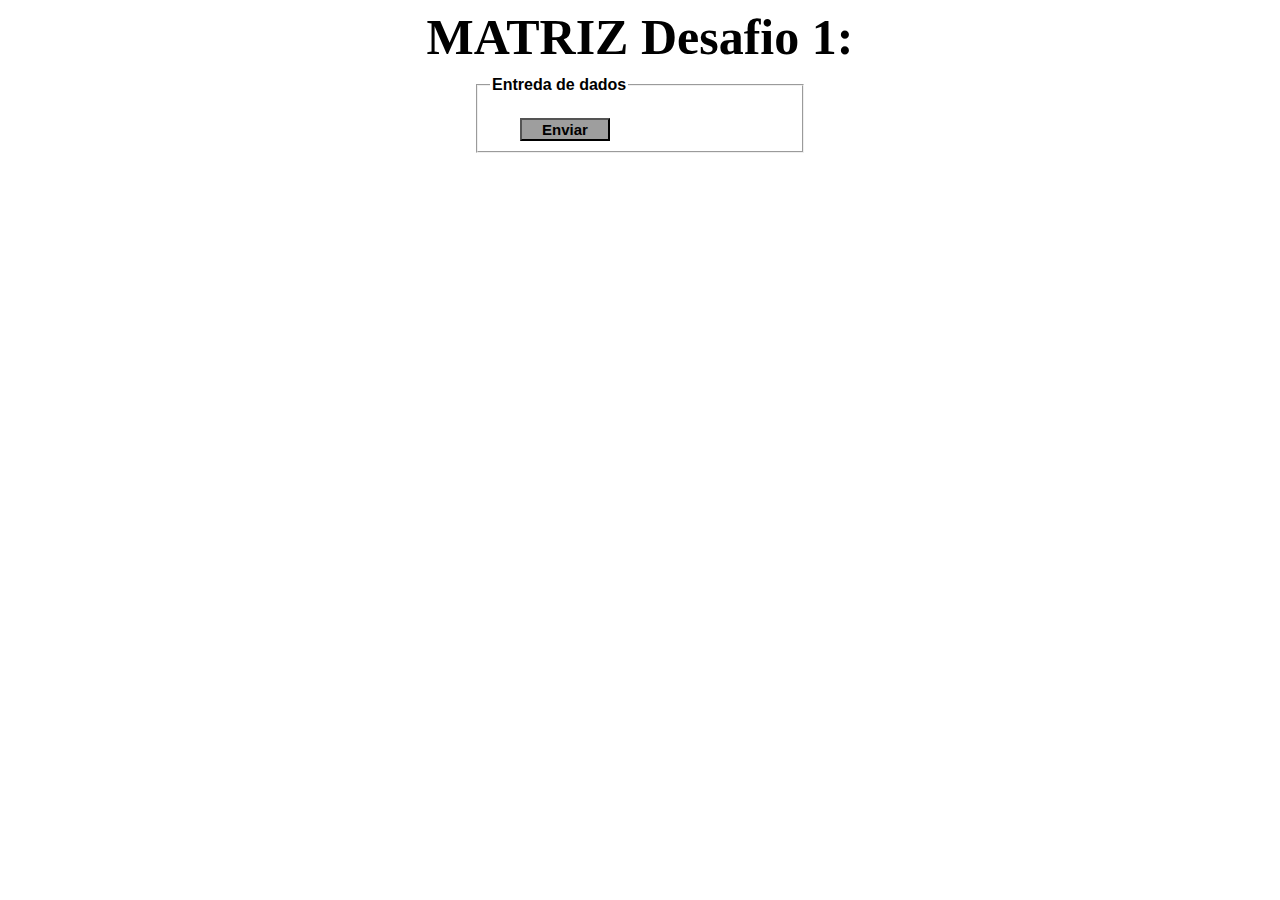
<file: Desafios/Desafio 1/index.html>
<!DOCTYPE html>
<html lang="pt-br">
<head>
    <meta charset="UTF-8">
    <meta name="viewport" content="width=device-width, initial-scale=1.0">
    <link rel="stylesheet" href="css/atv.css" type="text/css">
    <script src="js/validaAtiv.js"></script>
    <title>MATRIZ </title>
</head>
<body>
    <section>
        <h2>MATRIZ Desafio 1:</h2>
        <font face ="Arial">
            <form name="frmDesafio1" action="#" method="get" onsubmit="return procDesafio1()">
                <fieldset class="cadesafio1">
                    <legend>Entreda de dados</legend>
                    <br>
                    <button type="submit">Enviar</button>
                </fieldset>
            </form>
        </font>
</body>
</html>
</file>
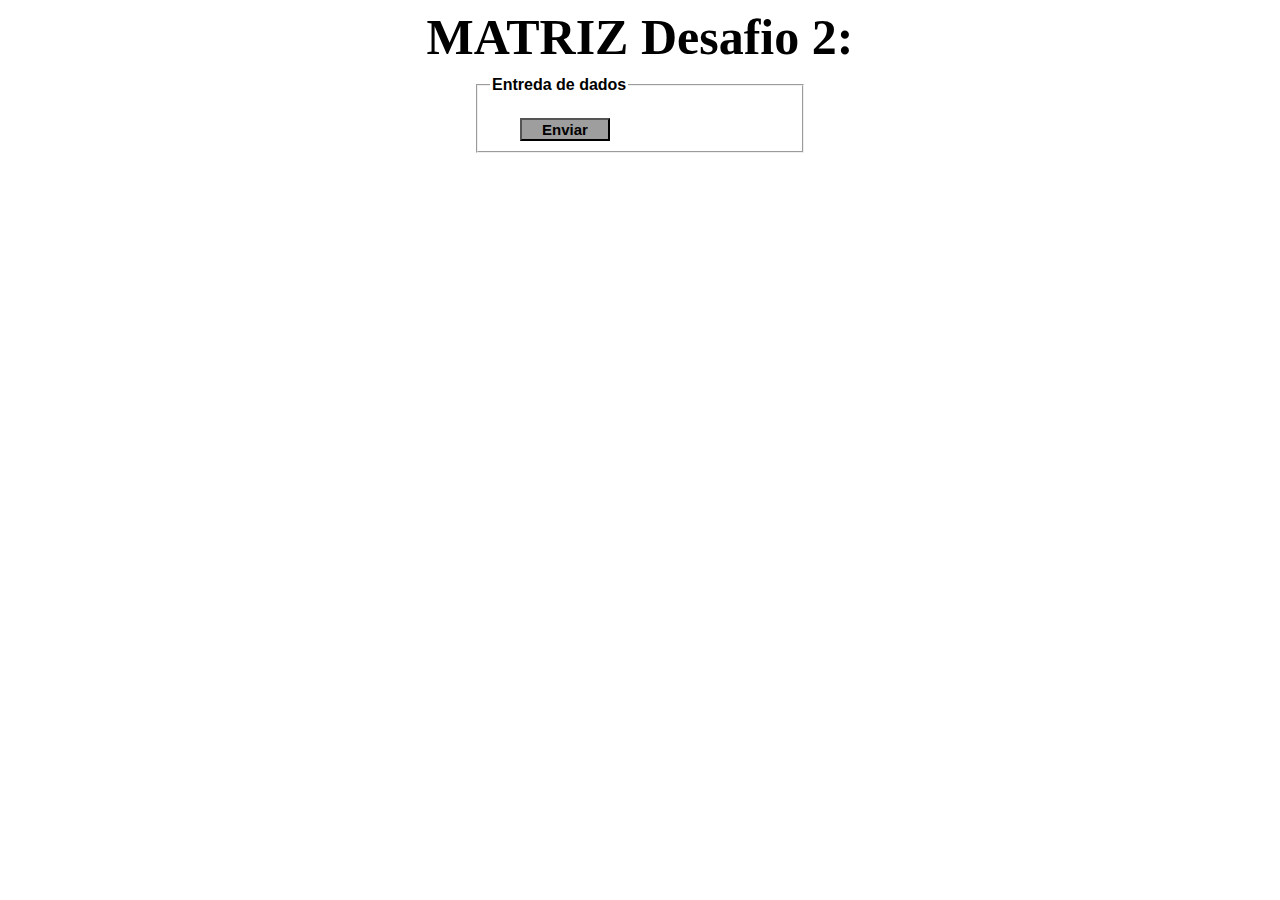
<file: Desafios/Desafio 2/index.html>
<!DOCTYPE html>
<html lang="pt-br">
<head>
    <meta charset="UTF-8">
    <meta name="viewport" content="width=device-width, initial-scale=1.0">
    <link rel="stylesheet" href="css/atv.css" type="text/css">
    <script src="js/validaAtiv.js"></script>
    <title>MATRIZ </title>
</head>
<body>
    <section>
        <h2>MATRIZ Desafio 2:</h2>
        <font face ="Arial">
            <form name="frmDesafio2" action="#" method="get" onsubmit="return procDesafio2()">
                <fieldset class="cadesafio2">
                    <legend>Entreda de dados</legend>
                    <br>
                    <button type="submit">Enviar</button>
                </fieldset>
            </form>
        </font>
</body>
</html>
</file>
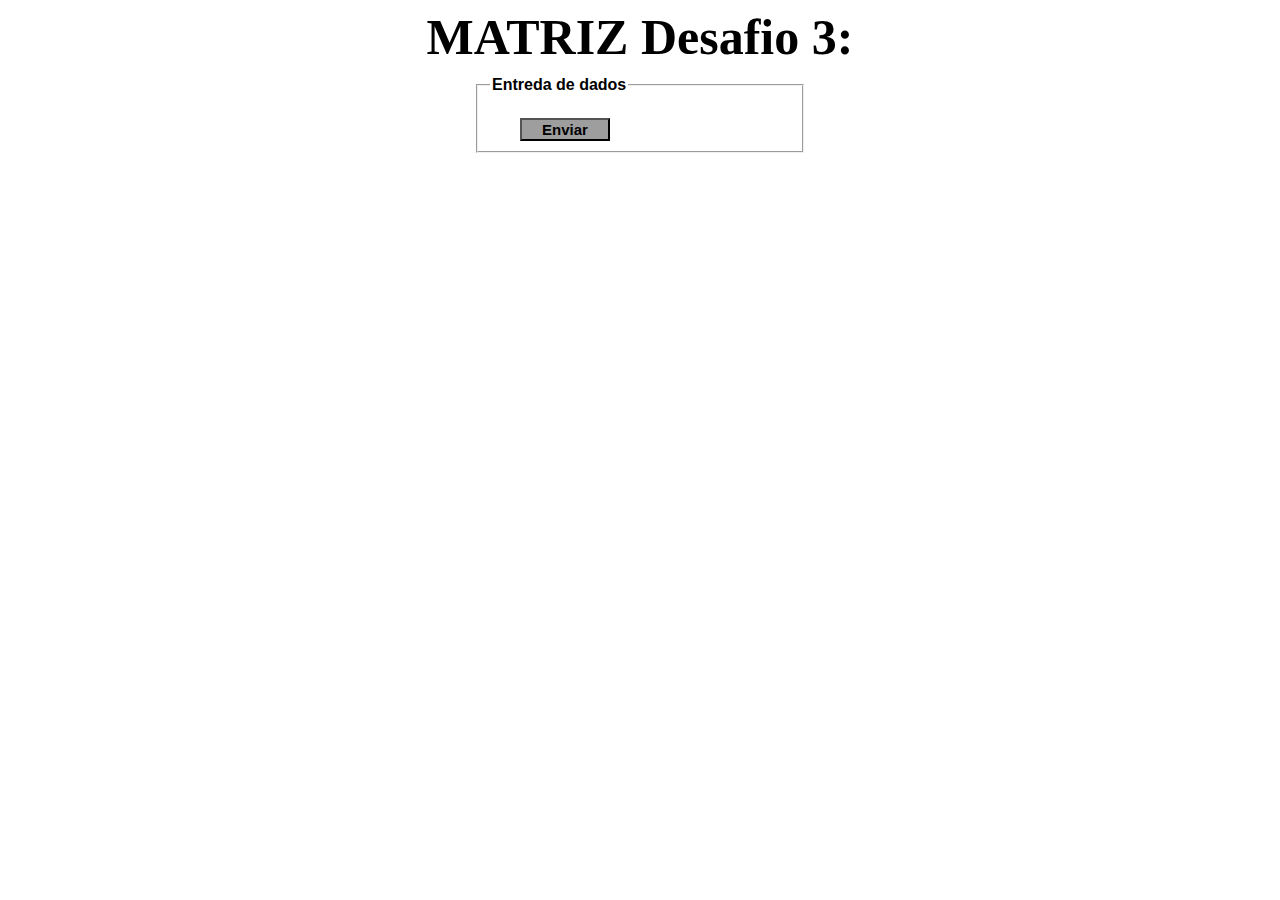
<file: Desafios/Desafio 3/index.html>
<!DOCTYPE html>
<html lang="pt-br">
<head>
    <meta charset="UTF-8">
    <meta name="viewport" content="width=device-width, initial-scale=1.0">
    <link rel="stylesheet" href="css/atv.css" type="text/css">
    <script src="js/validaAtiv.js"></script>
    <title>MATRIZ </title>
</head>
<body>
    <section>
        <h2>MATRIZ Desafio 3:</h2>
        <font face ="Arial">
            <form name="frmDesafio3" action="#" method="get" onsubmit="return procDesafio3()">
                <fieldset class="cadesafio3">
                    <legend>Entreda de dados</legend>
                    <br>
                    <button type="submit">Enviar</button>
                </fieldset>
            </form>
        </font>
</body>
</html>
</file>
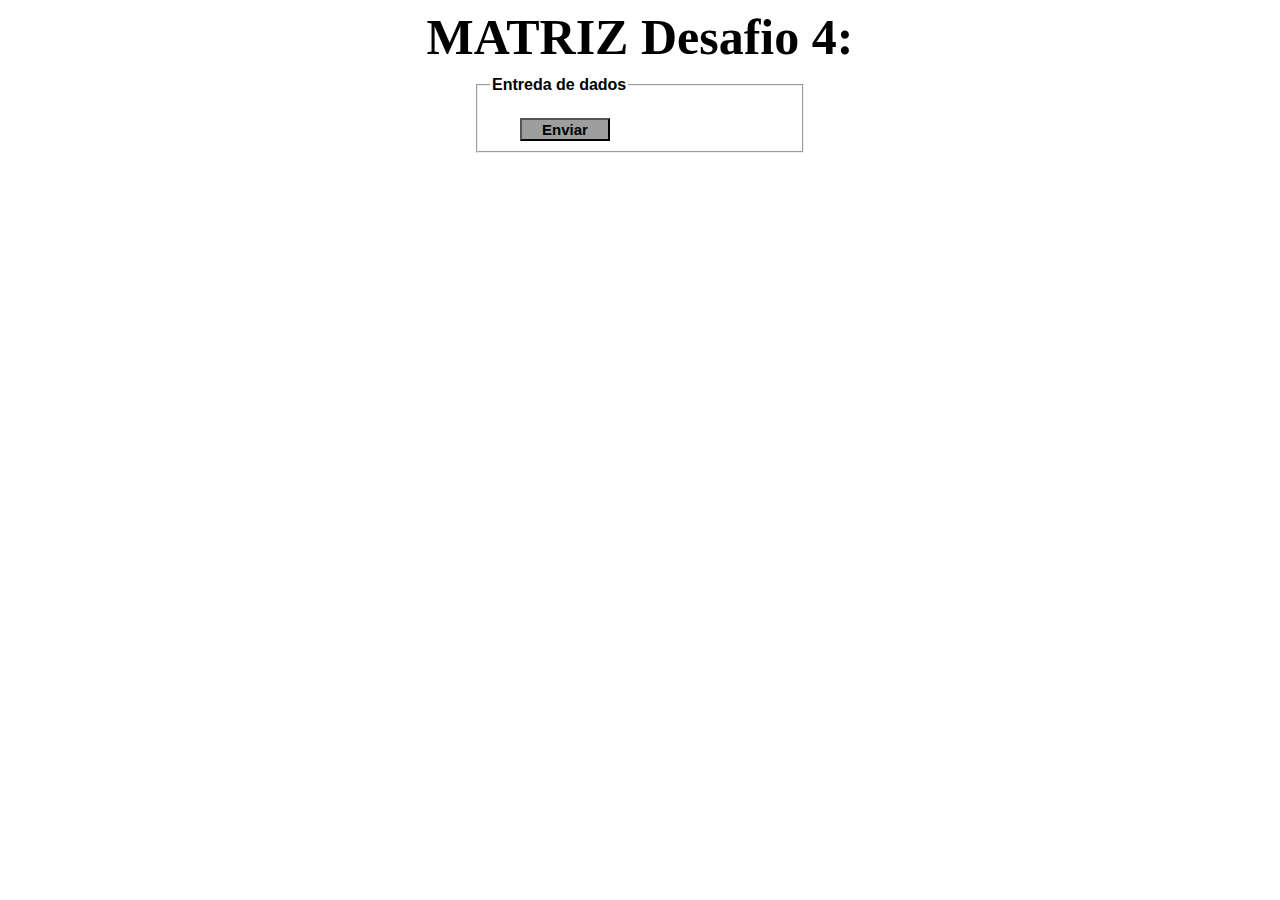
<file: Desafios/Desafio 4/index.html>
<!DOCTYPE html>
<html lang="pt-br">
<head>
    <meta charset="UTF-8">
    <meta name="viewport" content="width=device-width, initial-scale=1.0">
    <link rel="stylesheet" href="css/atv.css" type="text/css">
    <script src="js/validaAtiv.js"></script>
    <title>MATRIZ </title>
</head>
<body>
    <section>
        <h2>MATRIZ Desafio 4:</h2>
        <font face ="Arial">
            <form name="frmDesafio4" action="#" method="get" onsubmit="return procDesafio4()">
                <fieldset class="cadesafio4">
                    <legend>Entreda de dados</legend>
                    <br>
                    <button type="submit">Enviar</button>
                </fieldset>
            </form>
        </font>
</body>
</html>
</file>
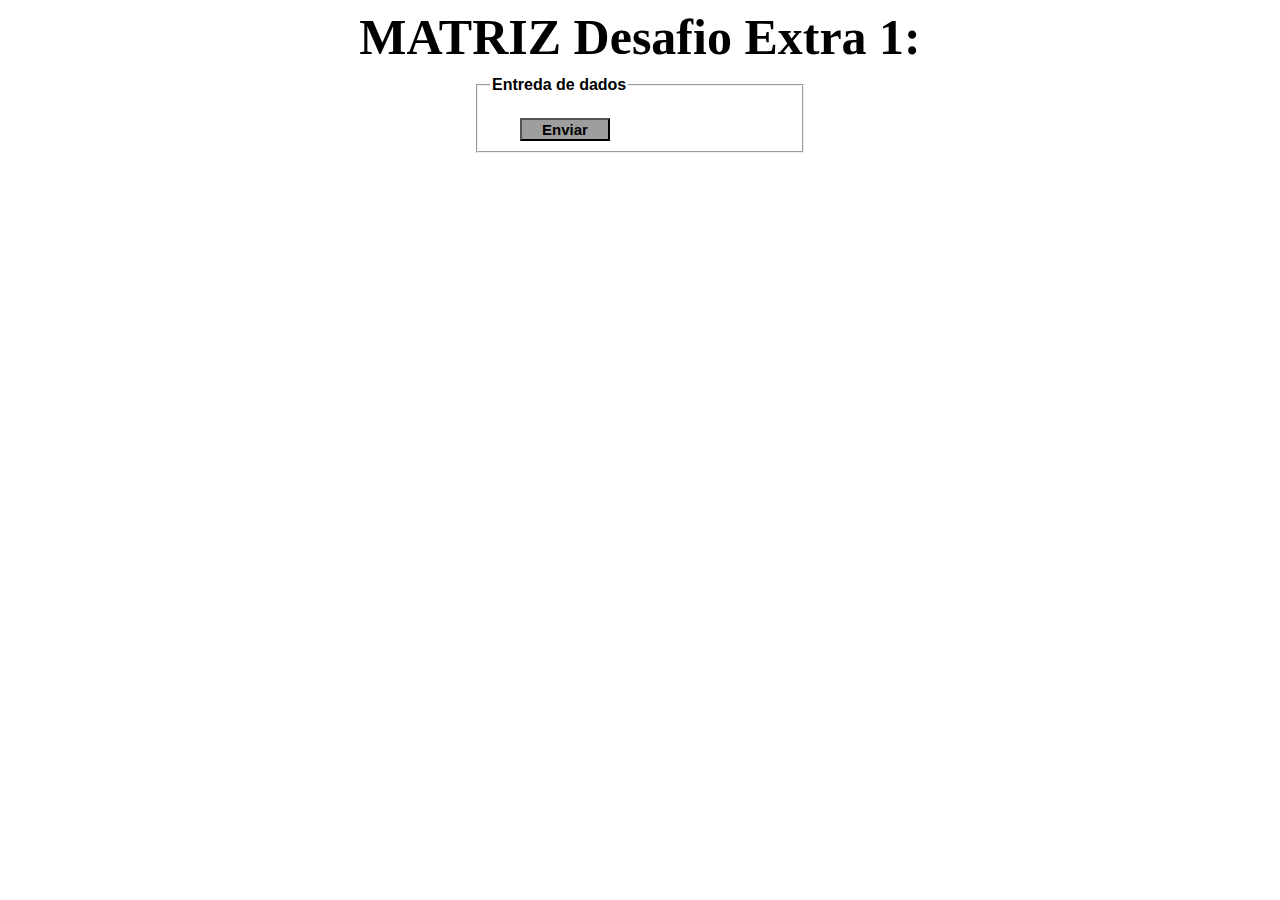
<file: Desafios extras/Desafio 1/indexx.html>
<!DOCTYPE html>
<html lang="pt-br">
<head>
    <meta charset="UTF-8">
    <meta name="viewport" content="width=device-width, initial-scale=1.0">
    <link rel="stylesheet" href="css/atv.css" type="text/css">
    <script src="js/validaAtiv.js"></script>
    <title>MATRIZ </title>
</head>
<body>
    <section>
        <h2>MATRIZ Desafio Extra 1:</h2>
        <font face ="Arial">
            <form name="frmdesafioExtra1" action="#" method="get" onsubmit="return procDesafioExtra1()">
                <fieldset class="cadesafioExtra1">
                    <legend>Entreda de dados</legend>
                    <br>
                    <button type="submit">Enviar</button>
                </fieldset>
            </form>
        </font>
</body>
</html>
</file>
<file: Desafios/Desafio 1/css/atv.css>
/*config Gerais*/
section{
    margin-top: 0px auto;

}
/*config do formulario*/
.cadesafio1{
    width: 300px;
    margin: 0px auto;
    font-weight: bold;
    margin-bottom: 10px;
}
.cadesafio1 input{
    margin: 5px auto;
    width: 100%;
    padding: 5px 0;
}
.cadesafio1 button{
    width: 30%;
    margin: 0 10%;
    background-color: rgb(158, 158, 158);
    font-weight: bold;
    font-size: 15px;
}
label{
    float: left;

}
h2{
    text-align: center;
    margin-top: 0px;
    margin-bottom: 10px;
    font-size: 50px;

}
</file>
<file: Desafios/Desafio 2/css/atv.css>
/*config Gerais*/
section{
    margin-top: 0px auto;

}
/*config do formulario*/
.cadesafio2{
    width: 300px;
    margin: 0px auto;
    font-weight: bold;
    margin-bottom: 10px;
}
.cadesafio2 input{
    margin: 5px auto;
    width: 100%;
    padding: 5px 0;
}
.cadesafio2 button{
    width: 30%;
    margin: 0 10%;
    background-color: rgb(158, 158, 158);
    font-weight: bold;
    font-size: 15px;
}
label{
    float: left;

}
h2{
    text-align: center;
    margin-top: 0px;
    margin-bottom: 10px;
    font-size: 50px;

}
</file>
<file: Desafios/Desafio 3/css/atv.css>
/*config Gerais*/
section{
    margin-top: 0px auto;

}
/*config do formulario*/
.cadesafio3{
    width: 300px;
    margin: 0px auto;
    font-weight: bold;
    margin-bottom: 10px;
}
.cadesafio3 input{
    margin: 5px auto;
    width: 100%;
    padding: 5px 0;
}
.cadesafio3 button{
    width: 30%;
    margin: 0 10%;
    background-color: rgb(158, 158, 158);
    font-weight: bold;
    font-size: 15px;
}
label{
    float: left;

}
h2{
    text-align: center;
    margin-top: 0px;
    margin-bottom: 10px;
    font-size: 50px;

}
</file>
<file: Desafios/Desafio 4/css/atv.css>
/*config Gerais*/
section{
    margin-top: 0px auto;

}
/*config do formulario*/
.cadesafio4{
    width: 300px;
    margin: 0px auto;
    font-weight: bold;
    margin-bottom: 10px;
}
.cadesafio4 input{
    margin: 5px auto;
    width: 100%;
    padding: 5px 0;
}
.cadesafio4 button{
    width: 30%;
    margin: 0 10%;
    background-color: rgb(158, 158, 158);
    font-weight: bold;
    font-size: 15px;
}
label{
    float: left;

}
h2{
    text-align: center;
    margin-top: 0px;
    margin-bottom: 10px;
    font-size: 50px;

}
</file>
<file: Desafios extras/Desafio 1/css/atv.css>
/*config Gerais*/
section{
    margin-top: 0px auto;

}
/*config do formulario*/
.cadesafioExtra1{
    width: 300px;
    margin: 0px auto;
    font-weight: bold;
    margin-bottom: 10px;
}
.cadesafioExtra1 input{
    margin: 5px auto;
    width: 100%;
    padding: 5px 0;
}
.cadesafioExtra1 button{
    width: 30%;
    margin: 0 10%;
    background-color: rgb(158, 158, 158);
    font-weight: bold;
    font-size: 15px;
}
label{
    float: left;

}
h2{
    text-align: center;
    margin-top: 0px;
    margin-bottom: 10px;
    font-size: 50px;

}
</file>
